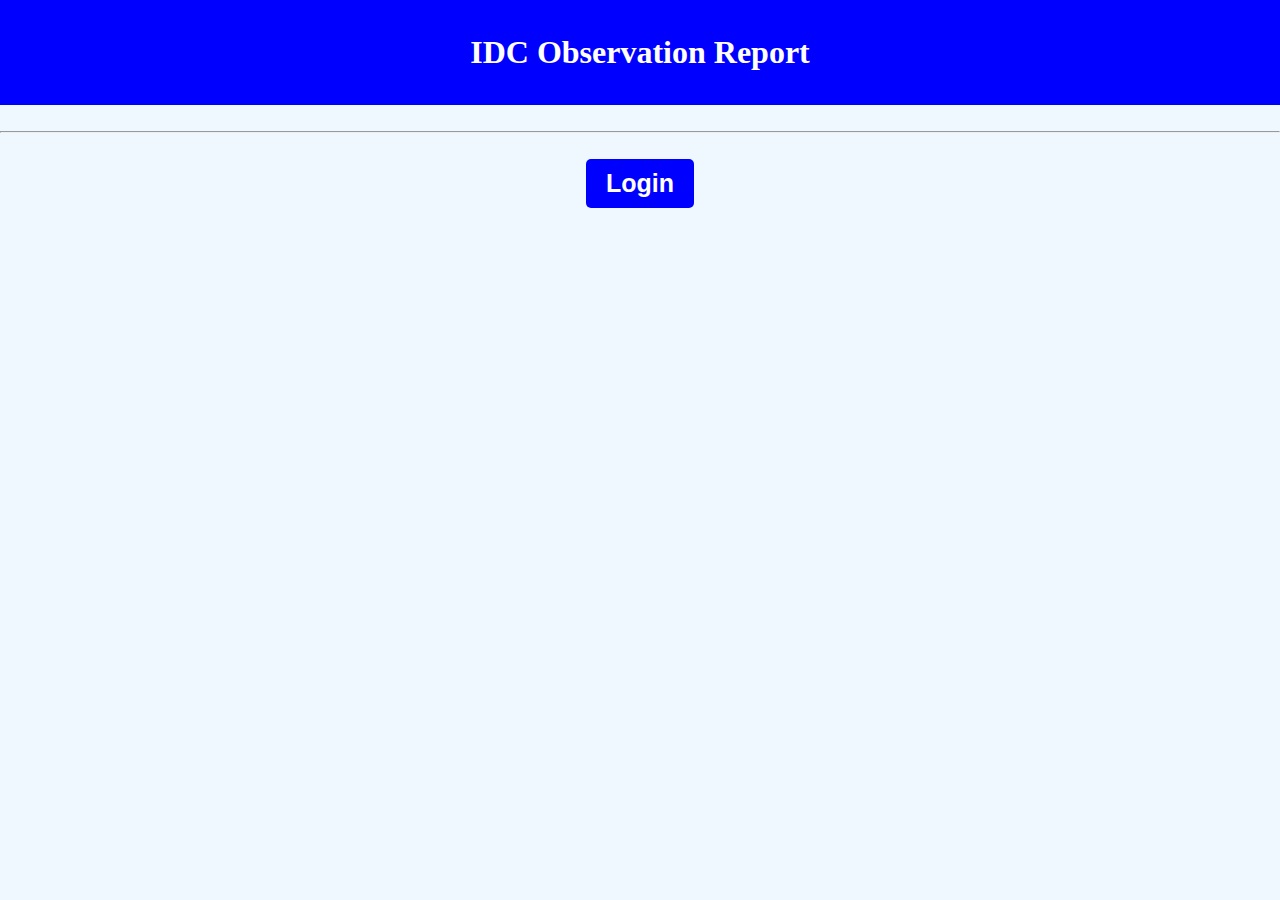
<file: index.html>
<!-- Main Login Page   -->
<!DOCTYPE html>
<html lang="en">
<head>
    <meta charset="UTF-8">
    <meta name="viewport" content="width=device-width, initial-scale=1.0">
    <link rel="manifest" href="manifest.json">
    <title>IDC Observation report</title>
    <style>
        body {
            font-family: Georgia, 'Times New Roman', Times, serif;
            background-color: aliceblue;
            margin: 0;
            text-align: center;
        }
        header {
            background-color: blue;
            color: #fff;
            padding: 1%;

        }
        .login_btn {
            width: 20%;
        }
        
        button {
            background-color: blue;
            color: #fff;
            border: none;
            padding: 10px 20px;
            border-radius: 5px;
            cursor: pointer;
            font-size: 25px;
            display: inline-block; /* Make the button inline so it centers properly */
            font-weight: bold;
            }

        button:hover {
            background-color: #7a9dc4;
            text-decoration: none;
        }



    </style>
</head>
<body>
    <header>
        <h1>IDC Observation Report</h1>
    </header>
    <br>
    <hr>
    <br>
    
    <div class="container" id="login_btn">
      
            <a href="Projects_Pages/01_project_selection_page.html">
                <button id="login_btn">
                    Login
                </button>
            </a>
        

    </div>
    
    
</body>
</html>
</file>
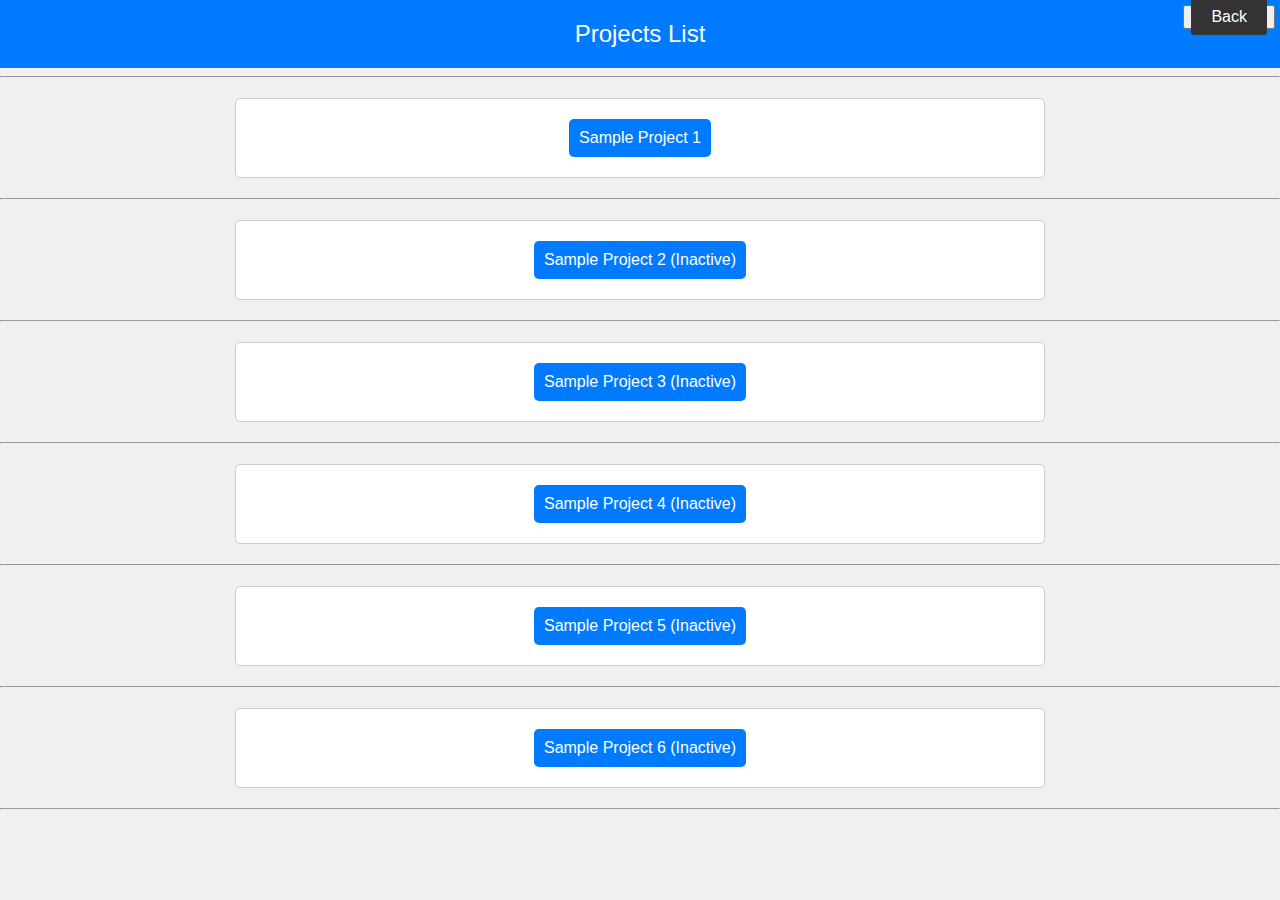
<file: Projects_Pages/01_project_selection_page.html>
<!-- Project Selection Page  -->
<!DOCTYPE html>
<html lang="en">
  <head>
    <meta charset="UTF-8" />
    <meta name="viewport" content="width=device-width, initial-scale=1.0" />
    <title>Projects Page</title>
    <style>
      /* Base styles for all screen sizes */
      body {
        font-family: Arial, sans-serif;
        background-color: #f0f0f0;
        margin: 0;
        padding: 0;
        text-align: center;
      }

      header {
        background-color: #007bff;
        color: #fff;
        padding: 20px 0;
        font-size: 24px;
      }

      .container {
        background-color: #fff;
        border: 1px solid #ccc;
        padding: 20px;
        margin: 20px auto;
        max-width: 60%;
        border-radius: 5px;
        /* box-shadow: 0 2px 4px rgba(0, 0, 0, 0.1); */
      }
      /* .container:hover {
        box-shadow: 0 4px 6px rgba(0, 0, 0, 0.5); 
      } */

      button#sample_project_btn {
        background-color: #007bff;
        color: #fff;
        border: none;
        padding: 10px;
        border-radius: 5px;
        cursor: pointer;
        font-size: 16px;
        /* max-width: 50%; */
        /* margin-bottom: 10px; */
      }

      button#sample_project_btn:hover {
        background-color: #0056b3;
        box-shadow: 0 4px 6px rgba(0, 0, 0, 0.25); /* Shadow on hover */
      }

      a {
        text-decoration: none;
        color: #fff;
      }
      /* Style the back button */
      .back-button {
        position: fixed;
        top: 5px;
        right: 5px;
      }

      .back-button a {
        background-color: #333;
        color: #fff;
        border: none;
        border-radius: 0.1875rem;
        padding: 10px 20px;
        cursor: pointer;
        font-size: 16px;
        text-decoration: none;
      }

      .back-button a:hover {
        background-color: #555;
        transform: scale(1.05);
        text-decoration: underline;
      }

      /* Responsive styles for mobile devices */
      @media (max-width: 768px) {
        header {
          padding: 10px 0;
          font-size: 20px;
        }

        .container {
          max-width: 90%;
        }
      }
    </style>
  </head>
  <body>
    <header>Projects List</header>

    <hr />
    <div class="container">
      <a href="sample_project_1/01_observations_tab.html">
        <button id="sample_project_btn">Sample Project 1</button>
      </a>
    </div>
    <hr />
    <div class="container">
      <a href="#">
        <button id="sample_project_btn">
          Sample Project 2 &#40;Inactive&#41;
        </button>
      </a>
    </div>
    <hr />
    <div class="container">
      <a href="#">
        <button id="sample_project_btn">
          Sample Project 3 &#40;Inactive&#41;
        </button>
      </a>
    </div>
    <hr />
    <div class="container">
      <a href="#">
        <button id="sample_project_btn">
          Sample Project 4 &#40;Inactive&#41;
        </button>
      </a>
    </div>
    <hr />
    <div class="container">
      <a href="#">
        <button id="sample_project_btn">
          Sample Project 5 &#40;Inactive&#41;
        </button>
      </a>
    </div>
    <hr />
    <div class="container">
      <a href="#">
        <button id="sample_project_btn">
          Sample Project 6 &#40;Inactive&#41;
        </button>
      </a>
    </div>
    <hr />
    <br /><br /><br /><br />

    <div class="back-button">
      <button>
        <a href="javascript:history.go(-1)">Back</a>
      </button>
    </div>
  </body>
</html>
</file>
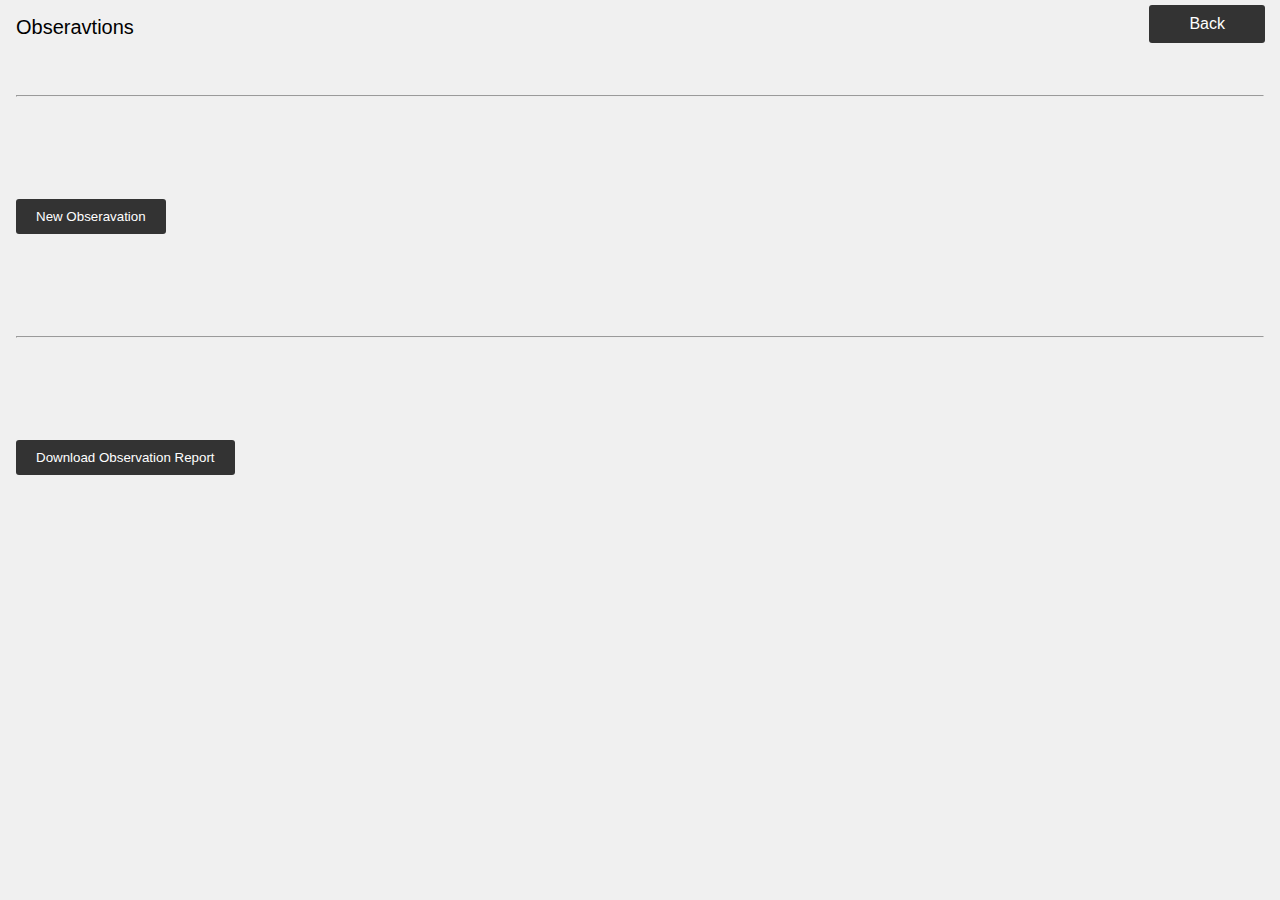
<file: Projects_Pages/sample_project_1/01_observations_tab.html>
<!-- New observation and download report button  -->
<!DOCTYPE html>
<html lang="en">
<head>
    <meta charset="UTF-8">
    <meta name="viewport" content="width=device-width, initial-scale=1.0">
    <link rel="stylesheet" type="text/css" href="style.css">
    <title>Observations Tab</title>
</head>
<body>
    <div class="back-button">
    <Button>
    <a href="javascript:history.go(-1)">Back</a>
    </Button>
    </div>

    <header>
        Obseravtions 
    </header>

    <br><br>
    <hr>
    <br><br><br><br>
    
    <div class="container">
        <a href="02_observation_image.html">
            <button id="sample_project_btn">New Obseravation</button>
        </a>
    </div>
    <br><br><br><br>
    <hr>
    <br><br><br><br>
    <div class="container">
      <button id="download_report_btn">Download Observation Report</button>
      <a href=""></a>
    </div>
    <br><br><br><br>
    
</body>
</html>
</file>
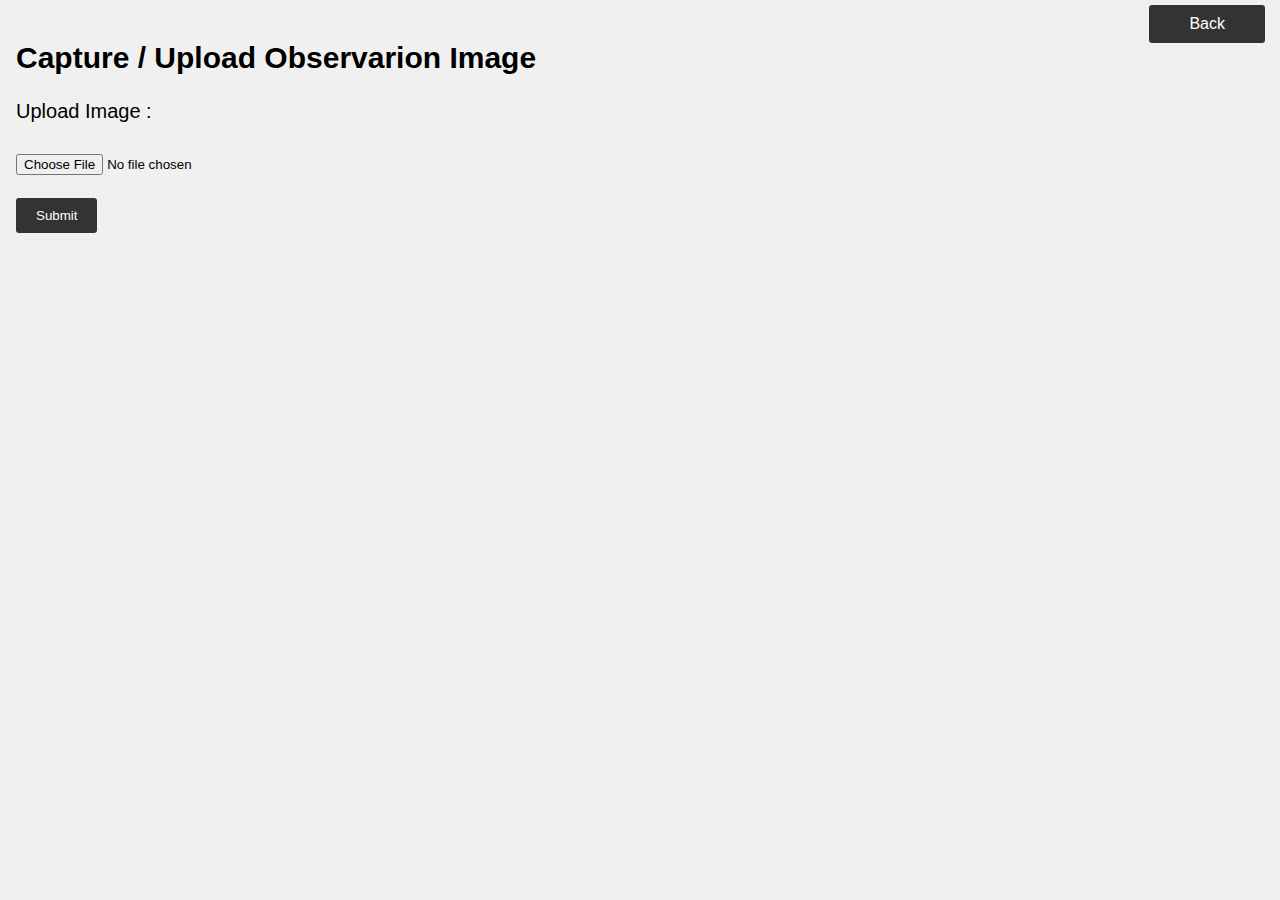
<file: Projects_Pages/sample_project_1/02_observation_image.html>
<!DOCTYPE html>
<html lang="en">
<head>
    <meta charset="UTF-8">
    <meta name="viewport" content="width=device-width, initial-scale=1.0">
    <link rel="stylesheet" type="text/css" href="style.css">
    
    <title>Observation Image</title>
</head>
<body>
    <header>
        <h2>Capture / Upload Observarion Image</h2>
    </header>   

    <!-- First Form for File Upload -->
    <form id="form">
        <label for="uploadfile">Upload Image :</label>
        <br>
        <input name="file" id="uploadfile" type="file" accept="image/*" capture="environment">
        <br><br>
        <input id="submit1" type="submit" value="Submit">
    </form>

    <script>
        // Get references to the HTML elements
        const form = document.getElementById('form'); // First form for file upload

        // Add an event listener to the first form for file submission
        form.addEventListener('submit', e => {
            e.preventDefault(); // Prevent the default form submission behavior

            // Get the selected file from the file input
            const file = form.file.files[0];

            // Create a FileReader to read the file content as an array buffer
            const fr = new FileReader();
            fr.readAsArrayBuffer(file);

            // When the file is loaded, perform the following actions
            fr.onload = f => {
                // Define the URL where the file will be uploaded using Google Apps Script
                const uploadURL = "https://script.google.com/macros/s/AKfycbxDNHL8-FbieIc07Zwk4F47UJqIQRyo-1Wtm6ZD6k8_fTOd0zB0j0M_7-r7iODd6VqY6Q/exec";

                // Create query parameters for the request, including the filename and MIME type
                const qs = new URLSearchParams({ filename: file.name, mimeType: file.type });

                // Send a POST request to upload the file content to the specified URL
                fetch(`${uploadURL}?${qs}`, { method: "POST", body: JSON.stringify([...new Int8Array(f.target.result)]) })
                    .then(res => res.json()) // Parse the response as JSON
                    .then(data => {
                        // Extract the "fileUrl" value from the JSON response and store it
                        const receivedURL = data.fileUrl;

                        // Redirect to the second HTML file with the file URL as a parameter
                        window.location.href = `04_observation_report.html?fileURL=${receivedURL}`;
                    })
                    .catch(err => console.log(err)); // Handle any errors during the request
            }
        });

        // If no file is uploaded, set the second form's text field to 'Not Applicable' when the first form is submitted
        form.addEventListener('submit', e => {
            if (!form.file.files.length) {
                e.preventDefault(); // Prevent the default form submission behavior

                // Redirect to the second HTML file with a default file URL parameter
                window.location.href = `04_observation_report.html?fileURL=Not Applicable`;
            }
        });
    </script>

    <br><br><br><br>
    
    <div class="back-button">
    <Button>
    <a href="javascript:history.go(-1)">Back</a>
    </Button>
    </div>


</body>
</html>
</file>
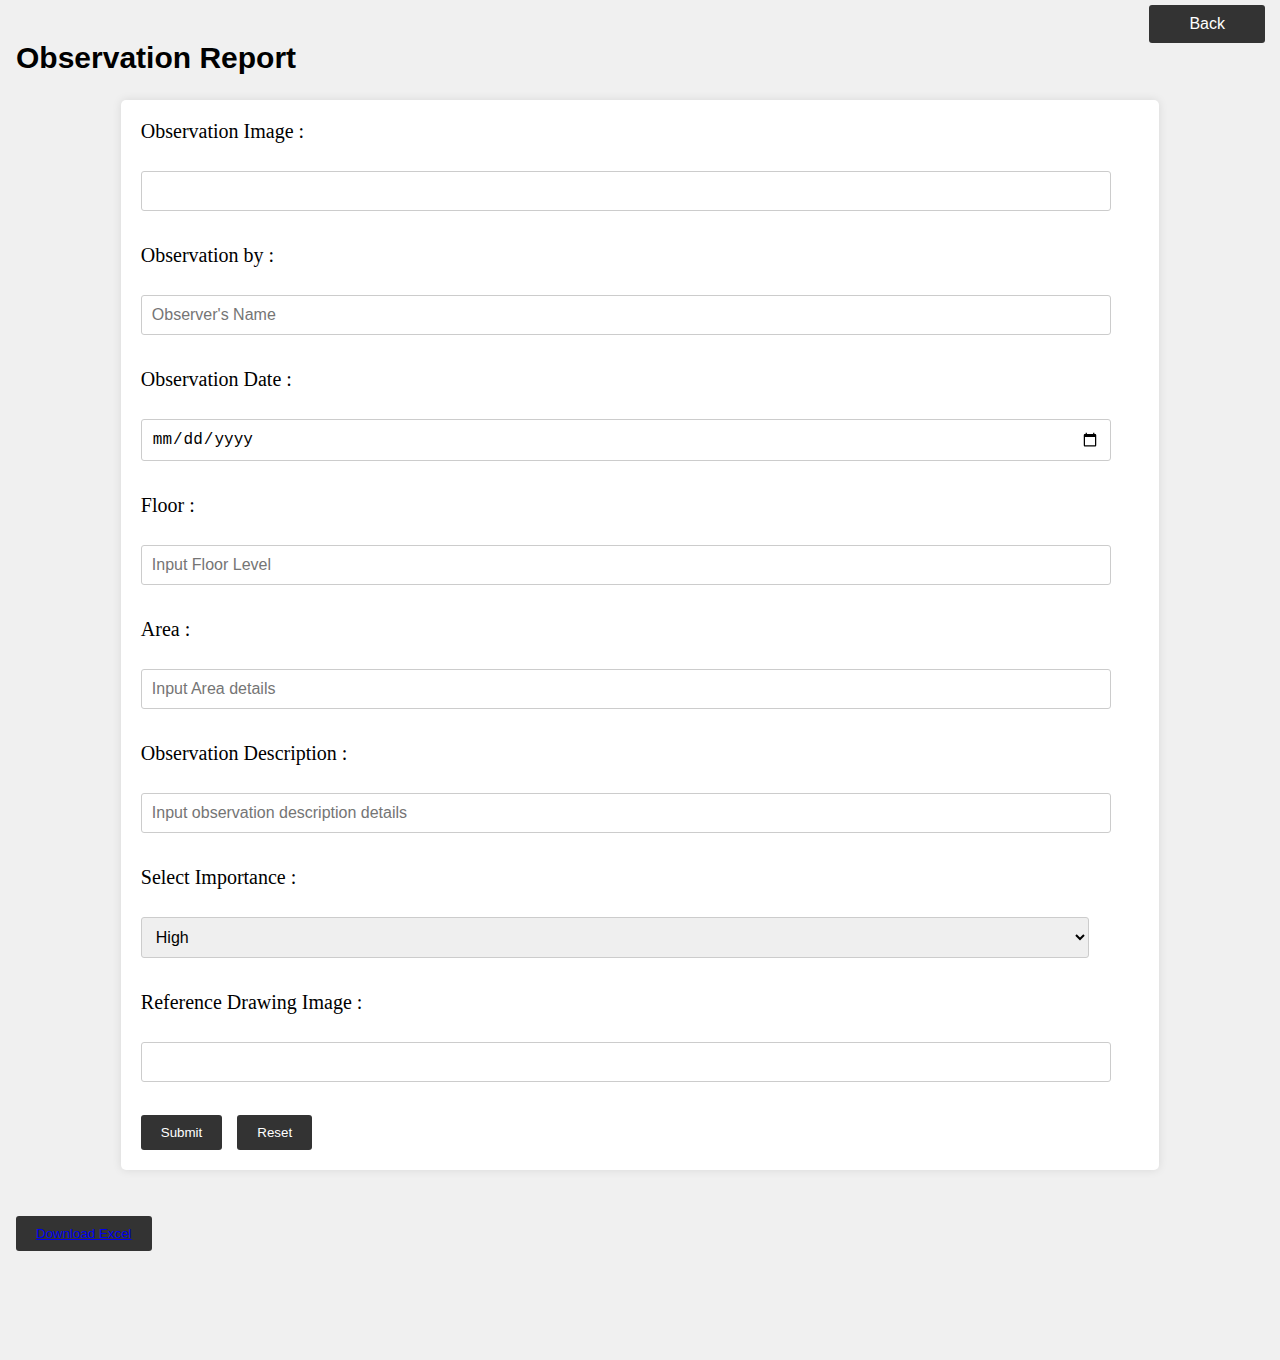
<file: Projects_Pages/sample_project_1/04_observation_report.html>
<!DOCTYPE html>
<html lang="en">
<head>
    <meta charset="UTF-8">
    <meta name="viewport" content="width=device-width, initial-scale=1.0">
    <link rel="stylesheet" type="text/css" href="style.css">
    
    
    <title>Observation Report</title>
    
</head>
<body>
    <header>
        <h2>Observation Report</h2>
    </header>

    <div class="form-container">
        <form name="submit-to-google-sheet">
            <label for="observation_image">Observation Image :</label>
            <br>
            <input type="text" name="observation_image" id="observation_image" readonly>
            <br><br>

            <!-- Your existing form fields -->
            <label for="observation_by">Observation by :</label>
            <br>
            <input type="text" name="observation_by" id="observation_by" placeholder="Observer's Name">
            <br><br>

            <label for="observation_date">Observation Date :</label>
            <br>
            <input type="date" name="observation_date" id="observation_date" value="" required>
            <br><br>

            <label for="floor">Floor :</label>
            <br>
            <input type="text" name="floor" id="floor" placeholder="Input Floor Level">
            <br><br>

            <label for="area">Area :</label>
            <br>
            <input type="text" name="area" id="area" placeholder="Input Area details">
            <br><br>

            <label for="observarion_description">Observation Description :</label>
            <br>
            <input type="text" name="observarion_description" id="observarion_description" placeholder="Input observation description details" required>
            <br><br>

            <label for="importance">Select Importance :</label>
            <br>
            <select name="importance" id="importance">
                <option value="high">High</option>
                <option value="medium">Medium</option>
                <option value="low">Low</option>
            </select>
            <br><br>

            <label for="reference_drawing_image">Reference Drawing Image :</label>
            <br>
            <input type="text" name="reference_drawing_image" id="reference_drawing_image">
            <br><br>

            <!-- Submit and Reset buttons -->
            <div class="buttons">
                <!-- Submit button -->
                <button type="submit" id="submit">Submit</button>
                <!-- Reset button -->
                <button type="reset">Reset</button>
            </div>
        </form>
    </div>
    <br><br>

    <div class="buttons">
        <!-- Download Excel button -->
        <button>
        <a href="https://docs.google.com/spreadsheets/d/1X7PcCjW72x5_wICc7ZWQjEd1GwN_Eo6DvUaumDuZoho/edit?pli=1#gid=1634192694" download="Observation Report_R0_WIP">
            Download Excel
        </a>
        </button>
    </div>
    

    <!-- Your existing JavaScript code for form submission -->
    <script>
        // Extract the file URL from the URL parameters
        const urlParams = new URLSearchParams(window.location.search);
        const fileURL = urlParams.get('fileURL');

        // Set the file URL as the value of the "observation_image" input field
        document.getElementById('observation_image').value = fileURL;

        // Existing JavaScript code for form submission
        const scriptURL = 'https://script.google.com/macros/s/AKfycbxQEAYqr5OecpC1t9qOvRTmFBdJdmOfjfuJrONMXgn1QgUInnstOl2PQ-RDD052cABSog/exec';
        const form = document.forms['submit-to-google-sheet'];

        form.addEventListener('submit', e => {
          e.preventDefault();

          // Send the form data to the server
          fetch(scriptURL, { method: 'POST', body: new FormData(form) })
            .then(response => {
              if (response.ok) {
                console.log('Success!', response);
                // Reset the form fields on success
                form.reset();
                // Display a "submitted" pop-up for 3 seconds
                displayPopup('Submitted', 3000);
              } else {
                console.error('Error:', response.status, response.statusText);
                // Display a "not submitted/errored" pop-up after a 3-second delay
                setTimeout(() => {
                  displayPopup('Not Submitted / Errored', 2000);
                }, 3000);
              }
            })
            .catch(error => {
              console.error('Error!', error.message);
              // Display a "not submitted/errored" pop-up after a 3-second delay
              setTimeout(() => {
                displayPopup('Not Submitted / Errored', 2000);
              }, 3000);
            });
        });

        // Function to display a pop-up with a given message for a specified duration (in milliseconds)
        function displayPopup(message, duration) {
          const popup = document.createElement('div');
          popup.classList.add('popup');
          popup.textContent = message;
          document.body.appendChild(popup);

          setTimeout(() => {
            document.body.removeChild(popup);
          }, duration);
        }

        window.addEventListener('load', () => {
          registerSW();
        });

        // Register the Service Worker
        async function registerSW() {
          if ('serviceWorker' in navigator) {
            try {
              await navigator
                    .serviceWorker
                    .register('serviceworker.js');
            }
            catch (e) {
              console.log('SW registration failed');
            }
          }
        }
    </script>

    <br><br><br><br>
    
    <div class="back-button">
    <Button>
    <a href="javascript:history.go(-1)">Back</a>
    </Button>
    </div>


    
</body>
</html>
</file>
<file: Projects_Pages/sample_project_1/style.css>
/* Reset some default browser styles */
body, h1, p, form, input, label, select, button {
    margin: 0;
    padding: 0;
}

/* Apply a background color and spacing to the body */
body {
    background-color: #f0f0f0;
    padding: 1rem;
    font-size: 1.25rem;
    font-family: Arial, Georgia, 'Times New Roman', Times, serif, sans-serif;
    text-align: left(20%);
}

/* Target the <h1> element within the .form-container and change the font family */
.form-container h1 {
    font-family: Verdana, sans-serif;
    font-size: 4.25rem;
}

/* Center the form within a container */
.form-container {
    font-family: Georgia, 'Times New Roman', Times, serif;
    max-width: 80%;
    margin: 0 auto;
    background-color: #fff;
    padding: 1.25rem;
    border-radius: 0.3125rem;
    box-shadow: 0 0 0.625rem rgba(0, 0, 0, 0.1);
}

/* Style the form labels */
label {
    display: block;
    margin-bottom: 0.3125rem;
}

/* Style the text input fields */
input[type="text"],
input[type="date"],
select {
    width: 95%;
    padding: 0.625rem;
    margin-bottom: 0.625rem;
    border: 0.0625rem solid #ccc;
    border-radius: 0.1875rem;
    font-size: 1rem;
}

/* Style the submit and reset buttons */
button,
input[type="submit"],
input[type="reset"] {
    padding: 0.625rem 1.25rem;
    background-color: #333;
    color: #fff;
    border: none;
    border-radius: 0.1875rem;
    cursor: pointer;
    margin-right: 0.625rem;
    transition: background-color 0.5s;
}

button:hover,
input[type="submit"]:hover,
input[type="reset"]:hover {
    background-color: #555;
    transform: scale(1.05);
    text-decoration: underline;
}

/* Style the download link */
a.download-link {
    display: inline-block;
    padding: 0.625rem 1.25rem;
    background-color: #333;
    color: #fff;
    text-decoration: none;
    border-radius: 0.1875rem;
    margin-top: 1.25rem;
    transition: background-color 0.3s;
}

a.download-link:hover {
    background-color: #555;
    transform: scale(1.05);
    text-decoration: underline;
}

/* Style pop-up messages */
.popup {
    position: fixed;
    bottom: 1.25rem;
    right: 1.25rem;
    background-color: rgba(0, 0, 0, 0.7);
    color: #fff;
    padding: 0.625rem 1.25rem;
    border-radius: 0.1875rem;
    align-items: center;
}

/* Responsive styles for smaller screens (mobile) */
@media (max-width: 768px) {
    /* Adjust the container width for mobile */
    .form-container {
        max-width: 100%;
    }

    /* Adjust padding and font size for buttons on mobile */
    button,
    input[type="submit"],
    input[type="reset"] {
        padding: 8px 16px;
        font-size: 14px;
    }
}

/* Style the back button */
.back-button {
    position: fixed;
    top: 5px;
    right: 5px;
}

.back-button a {
    background-color: #333;
    color: #fff;
    border: none;
    border-radius: 0.1875rem;
    padding: 10px 20px;
    cursor: pointer;
    font-size: 16px;
    text-decoration: none;
}

.back-button a:hover {
    background-color: #555;
    transform: scale(1.05);
    text-decoration: underline;
}
</file>
